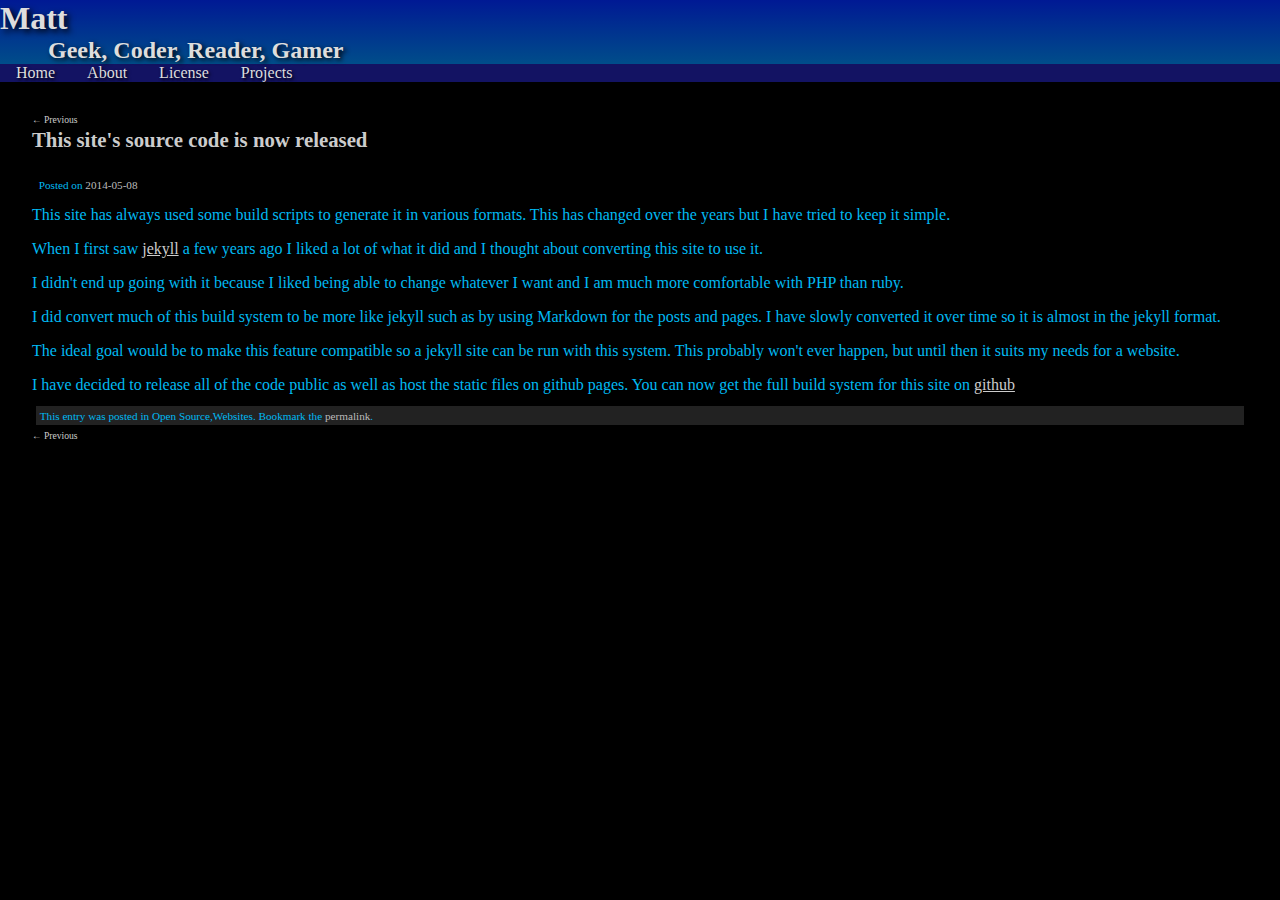
<file: index.html>
<!DOCTYPE html><html><head><meta
charset="UTF-8"><title>Source Code Released</title><meta
name="HandheldFriendly" content="True"><meta
name="MobileOptimized" content="320"><meta
name="viewport" content="width=device-width, initial-scale=1.0"><link
rel="stylesheet" type="text/css" href="/style_6acfc77.css"><meta
name="description" content="I have now open sourced the build system behind this website"></head><body>
<header
id="header">
<hgroup><h1 id="site-title"><a
href="/" title="Matt" rel="home">Matt</a></h1><h2 id="site-description">Geek, Coder, Reader, Gamer</h2>
</hgroup><nav
id="mainmenu" role="navigation"><h3 class="assistive-text">Main menu</h3><div
class="skip-link"><a
class="assistive-text" href="#content" title="Skip to primary content">Skip to primary content</a></div><ul
id="menu"><li><a
href="/" title="Home">Home</a></li><li><a
href="/about.html">About</a></li><li><a
href="/license.html">License</a></li><li><a
href="/projects.html">Projects</a></li></ul>
</nav>
</header><div
id="content" role="main">
<nav
class="pnnav"><h3 class="assistive-text">Post navigation</h3>
<span
class="nav-previous"><a
href="/blog/mount-sshfs-with-a-script.html" rel="prev"><span
class="meta-nav">&larr;</span> Previous</a></span>
</nav><article>
<header><h1><a
href="/blog/source-code-released.html" title="2014-05-08" rel="bookmark">This site's source code is now released</a></h1><div
class="entry-meta">
<span
class="sep">Posted on </span><a
href="/blog/source-code-released.html" title="2014-05-08"><time
datetime="2014-05-08 13:43:00" pubdate>2014-05-08</time></a></div>
</header><div
class="entry-content"><p>This site has always used some build scripts to generate it in various formats. This has changed over the years but I have tried to keep it simple.</p><p>When I first saw <a
href="http://jekyllrb.com/">jekyll</a> a few years ago I liked a lot of what it did and I thought about converting this site to use it.</p><p>I didn't end up going with it because I liked being able to change whatever I want and I am much more comfortable with PHP than ruby.</p><p>I did convert much of this build system to be more like jekyll such as by using Markdown for the posts and pages. I have slowly converted it over time so it is almost in the jekyll format.</p><p>The ideal goal would be to make this feature compatible so a jekyll site can be run with this system. This probably won't ever happen, but until then it suits my needs for a website.</p><p>I have decided to release all of the code public as well as host the static files on github pages. You can now get the full build system for this site on <a
href="https://github.com/matt-h/matth.co">github</a></p></div><footer
class="entry-meta">
This entry was posted in Open Source,Websites. Bookmark the <a
href="/blog/source-code-released.html" title="Permalink to This site's source code is now released" rel="bookmark">permalink</a>.
</footer>
</article><nav
class="pnnav"><h3 class="assistive-text">Post navigation</h3>
<span
class="nav-previous"><a
href="/blog/mount-sshfs-with-a-script.html" rel="prev"><span
class="meta-nav">&larr;</span> Previous</a></span>
</nav></div><footer
id="colophon" role="contentinfo"></footer></body></html>
</file>
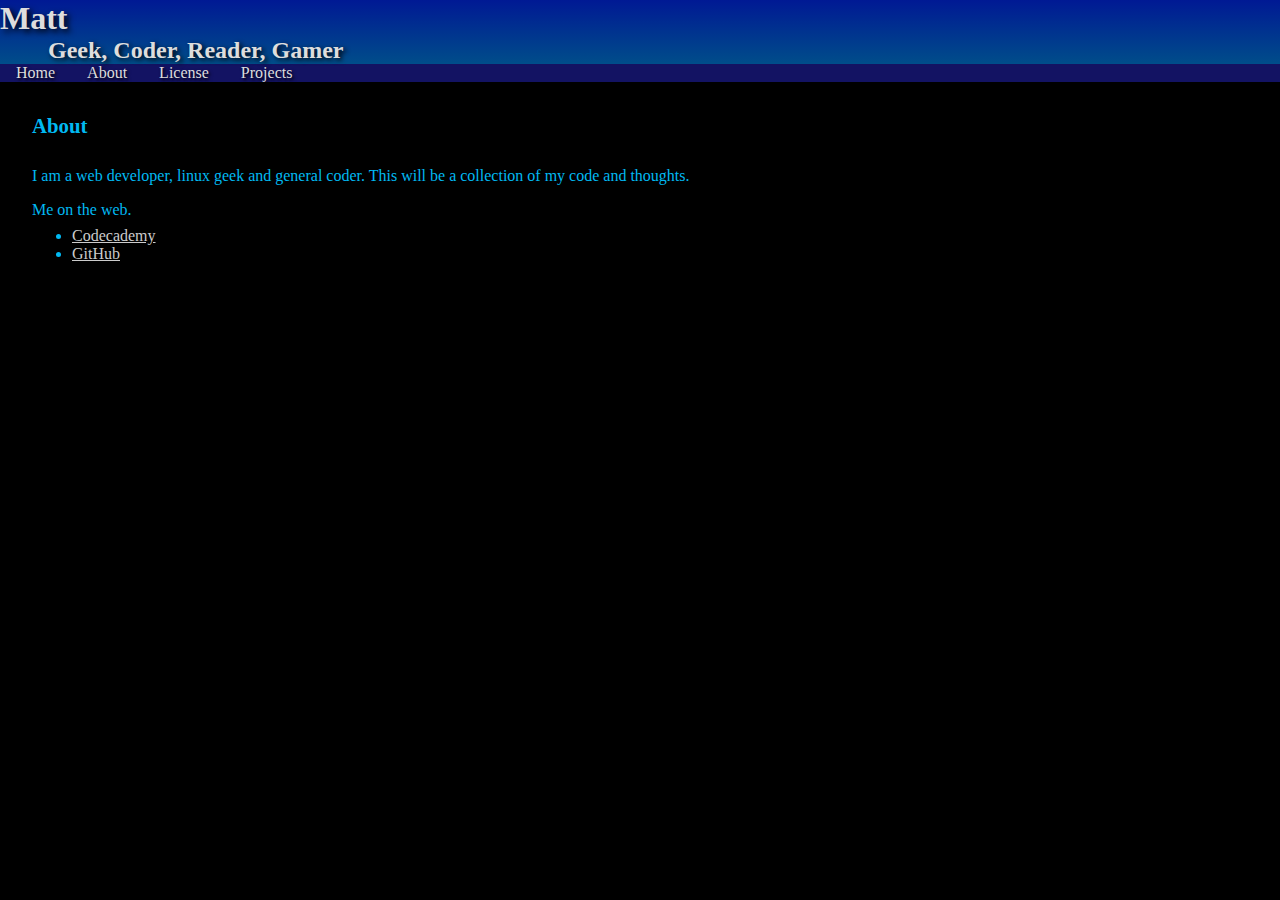
<file: about.html>
<!DOCTYPE html><html><head><meta
charset="UTF-8"><title>About</title><meta
name="HandheldFriendly" content="True"><meta
name="MobileOptimized" content="320"><meta
name="viewport" content="width=device-width, initial-scale=1.0"><link
rel="stylesheet" type="text/css" href="/style_6acfc77.css"><meta
name="description" content="I am a web developer, linux geek and general coder. This will be a collection of my code and thoughts."></head><body>
<header
id="header">
<hgroup><h1 id="site-title"><a
href="/" title="Matt" rel="home">Matt</a></h1><h2 id="site-description">Geek, Coder, Reader, Gamer</h2>
</hgroup><nav
id="mainmenu" role="navigation"><h3 class="assistive-text">Main menu</h3><div
class="skip-link"><a
class="assistive-text" href="#content" title="Skip to primary content">Skip to primary content</a></div><ul
id="menu"><li><a
href="/" title="Home">Home</a></li><li><a
href="/about.html">About</a></li><li><a
href="/license.html">License</a></li><li><a
href="/projects.html">Projects</a></li></ul>
</nav>
</header><div
id="content" role="main"><article>
<header><h1>About</h1>
</header><div
class="entry-content"><p>I am a web developer, linux geek and general coder. This will be a collection of my code and thoughts.</p><p>Me on the web.</p><ul><li><a
href="http://www.codecademy.com/matt-h" title="Codecademy">Codecademy</a></li><li><a
href="https://github.com/matt-h" title="GitHub">GitHub</a></li></ul></div>
</article></div><footer
id="colophon" role="contentinfo"></footer></body></html>
</file>
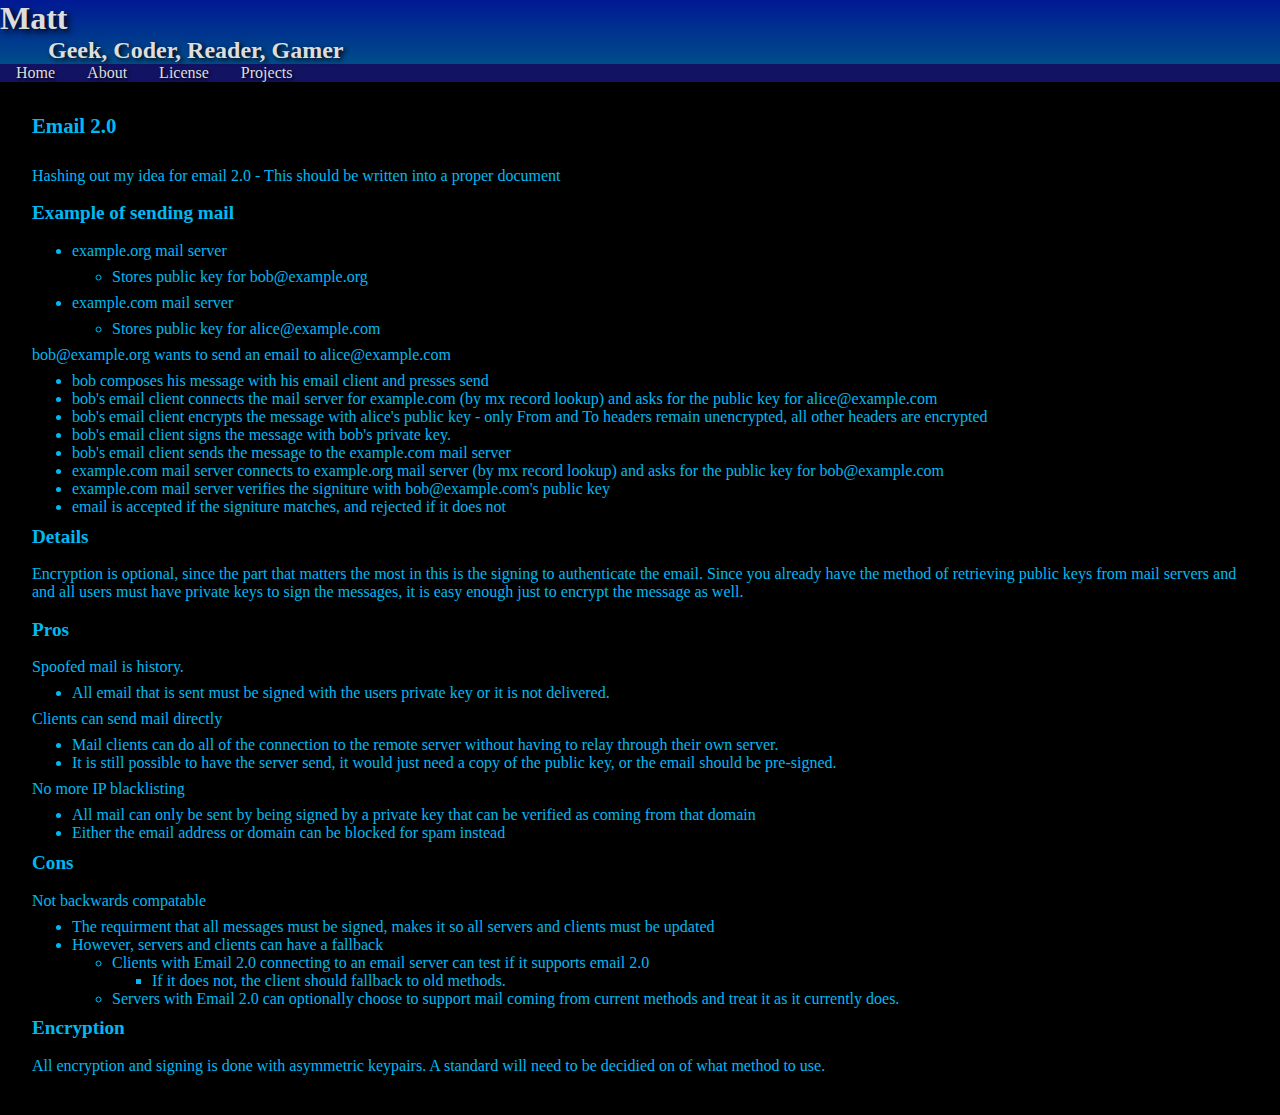
<file: email-2.0.html>
<!DOCTYPE html><html><head><meta
charset="UTF-8"><title>Email 2.0 - Improvements to the email spec to make more reliable and secure.</title><meta
name="HandheldFriendly" content="True"><meta
name="MobileOptimized" content="320"><meta
name="viewport" content="width=device-width, initial-scale=1.0"><link
rel="stylesheet" type="text/css" href="/style_6acfc77.css"><meta
name="description" content="Improvements to the email spec to make more reliable and secure."></head><body>
<header
id="header">
<hgroup><h1 id="site-title"><a
href="/" title="Matt" rel="home">Matt</a></h1><h2 id="site-description">Geek, Coder, Reader, Gamer</h2>
</hgroup><nav
id="mainmenu" role="navigation"><h3 class="assistive-text">Main menu</h3><div
class="skip-link"><a
class="assistive-text" href="#content" title="Skip to primary content">Skip to primary content</a></div><ul
id="menu"><li><a
href="/" title="Home">Home</a></li><li><a
href="/about.html">About</a></li><li><a
href="/license.html">License</a></li><li><a
href="/projects.html">Projects</a></li></ul>
</nav>
</header><div
id="content" role="main"><article>
<header><h1>Email 2.0</h1>
</header><div
class="entry-content"><p>Hashing out my idea for email 2.0 - This should be written into a proper document</p><h1>Example of sending mail</h1><ul><li><p>example.org mail server</p><ul><li>Stores public key for bob@example.org</li></ul></li><li><p>example.com mail server</p><ul><li>Stores public key for alice@example.com</li></ul></li></ul><p>bob@example.org wants to send an email to alice@example.com</p><ul><li>bob composes his message with his email client and presses send</li><li>bob's email client connects the mail server for example.com (by mx record lookup) and asks for the public key for alice@example.com</li><li>bob's email client encrypts the message with alice's public key - only From and To headers remain unencrypted, all other headers are encrypted</li><li>bob's email client signs the message with bob's private key.</li><li>bob's email client sends the message to the example.com mail server</li><li>example.com mail server connects to example.org mail server (by mx record lookup) and asks for the public key for bob@example.com</li><li>example.com mail server verifies the signiture with bob@example.com's public key</li><li>email is accepted if the signiture matches, and rejected if it does not</li></ul><h1>Details</h1><p>Encryption is optional, since the part that matters the most in this is the signing to authenticate the email. Since you already have the method of retrieving public keys from mail servers and and all users must have private keys to sign the messages, it is easy enough just to encrypt the message as well.</p><h1>Pros</h1><p>Spoofed mail is history.</p><ul><li>All email that is sent must be signed with the users private key or it is not delivered.</li></ul><p>Clients can send mail directly</p><ul><li>Mail clients can do all of the connection to the remote server without having to relay through their own server.</li><li>It is still possible to have the server send, it would just need a copy of the public key, or the email should be pre-signed.</li></ul><p>No more IP blacklisting</p><ul><li>All mail can only be sent by being signed by a private key that can be verified as coming from that domain</li><li>Either the email address or domain can be blocked for spam instead</li></ul><h1>Cons</h1><p>Not backwards compatable</p><ul><li>The requirment that all messages must be signed, makes it so all servers and clients must be updated</li><li>However, servers and clients can have a fallback<ul><li>Clients with Email 2.0 connecting to an email server can test if it supports email 2.0<ul><li>If it does not, the client should fallback to old methods.</li></ul></li><li>Servers with Email 2.0 can optionally choose to support mail coming from current methods and treat it as it currently does.</li></ul></li></ul><h1>Encryption</h1><p>All encryption and signing is done with asymmetric keypairs. A standard will need to be decidied on of what method to use.</p></div>
</article></div><footer
id="colophon" role="contentinfo"></footer></body></html>
</file>
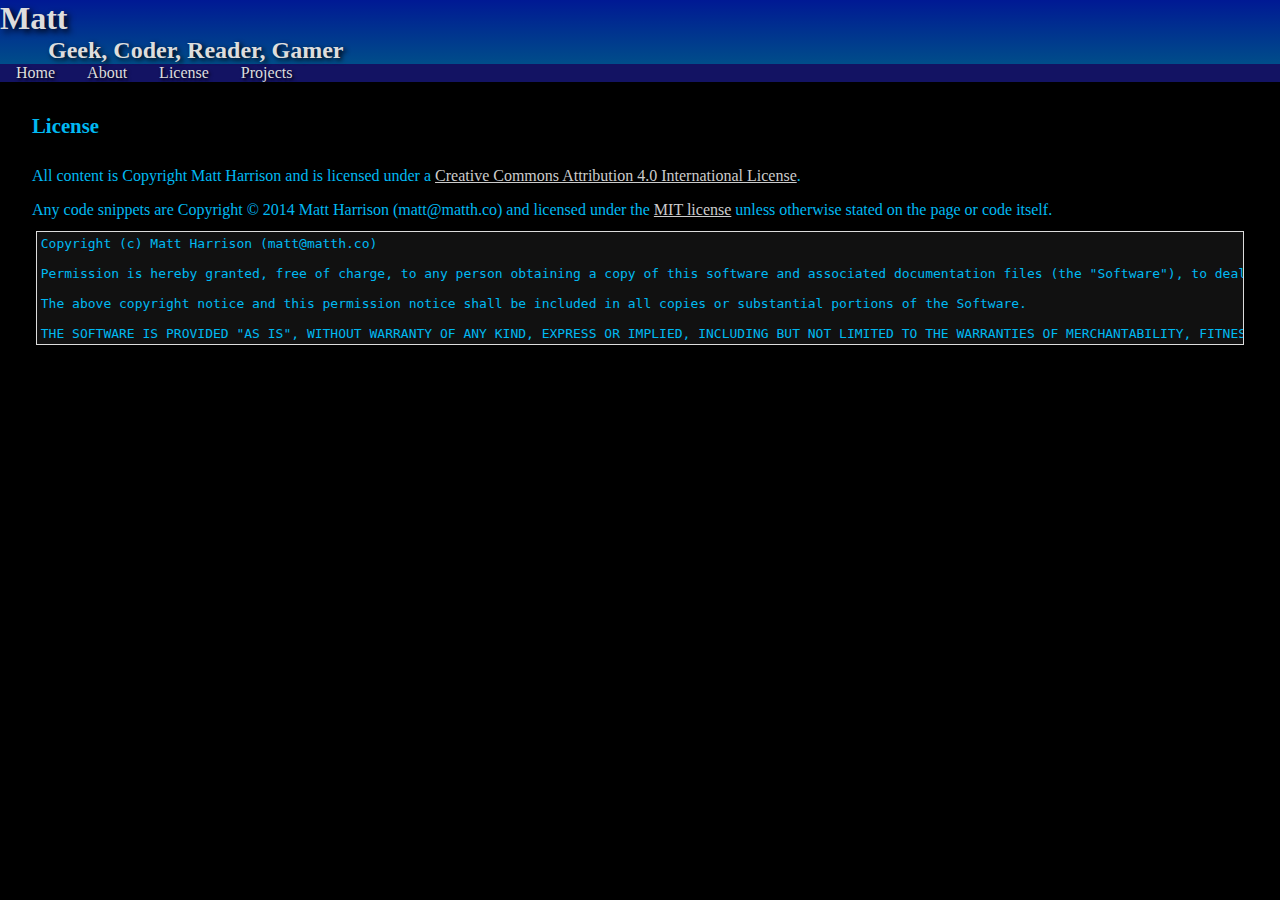
<file: license.html>
<!DOCTYPE html><html><head><meta
charset="UTF-8"><title>License</title><meta
name="HandheldFriendly" content="True"><meta
name="MobileOptimized" content="320"><meta
name="viewport" content="width=device-width, initial-scale=1.0"><link
rel="stylesheet" type="text/css" href="/style_6acfc77.css"><meta
name="description" content="All content is Copyright Matt Harrison."></head><body>
<header
id="header">
<hgroup><h1 id="site-title"><a
href="/" title="Matt" rel="home">Matt</a></h1><h2 id="site-description">Geek, Coder, Reader, Gamer</h2>
</hgroup><nav
id="mainmenu" role="navigation"><h3 class="assistive-text">Main menu</h3><div
class="skip-link"><a
class="assistive-text" href="#content" title="Skip to primary content">Skip to primary content</a></div><ul
id="menu"><li><a
href="/" title="Home">Home</a></li><li><a
href="/about.html">About</a></li><li><a
href="/license.html">License</a></li><li><a
href="/projects.html">Projects</a></li></ul>
</nav>
</header><div
id="content" role="main"><article>
<header><h1>License</h1>
</header><div
class="entry-content"><p>All content is Copyright Matt Harrison and is licensed under a <a
href="http://creativecommons.org/licenses/by/4.0/" title="Creative Commons Attribution 4.0 International License">Creative Commons Attribution 4.0 International License</a>.</p><p>Any code snippets are Copyright © 2014 Matt Harrison (matt@matth.co) and licensed under the <a
href="http://www.opensource.org/licenses/mit-license.php" title="MIT license">MIT license</a> unless otherwise stated on the page or code itself.</p><pre>Copyright (c) Matt Harrison (matt@matth.co)

Permission is hereby granted, free of charge, to any person obtaining a copy of this software and associated documentation files (the "Software"), to deal in the Software without restriction, including without limitation the rights to use, copy, modify, merge, publish, distribute, sublicense, and/or sell copies of the Software, and to permit persons to whom the Software is furnished to do so, subject to the following conditions:

The above copyright notice and this permission notice shall be included in all copies or substantial portions of the Software.

THE SOFTWARE IS PROVIDED "AS IS", WITHOUT WARRANTY OF ANY KIND, EXPRESS OR IMPLIED, INCLUDING BUT NOT LIMITED TO THE WARRANTIES OF MERCHANTABILITY, FITNESS FOR A PARTICULAR PURPOSE AND NONINFRINGEMENT. IN NO EVENT SHALL THE AUTHORS OR COPYRIGHT HOLDERS BE LIABLE FOR ANY CLAIM, DAMAGES OR OTHER LIABILITY, WHETHER IN AN ACTION OF CONTRACT, TORT OR OTHERWISE, ARISING FROM, OUT OF OR IN CONNECTION WITH THE SOFTWARE OR THE USE OR OTHER DEALINGS IN THE SOFTWARE.</pre></div>
</article></div><footer
id="colophon" role="contentinfo"></footer></body></html>
</file>
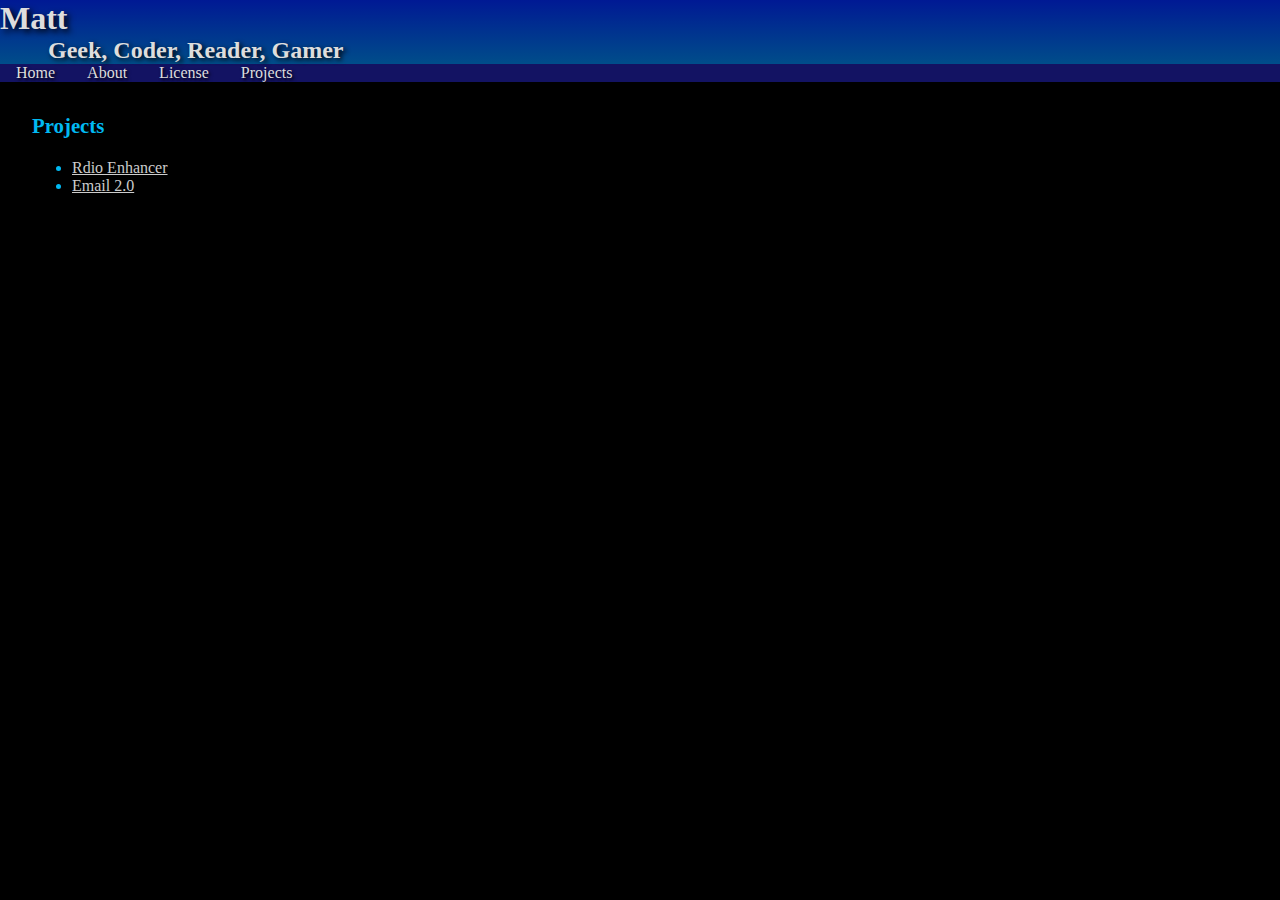
<file: projects.html>
<!DOCTYPE html><html><head><meta
charset="UTF-8"><title>Projects</title><meta
name="HandheldFriendly" content="True"><meta
name="MobileOptimized" content="320"><meta
name="viewport" content="width=device-width, initial-scale=1.0"><link
rel="stylesheet" type="text/css" href="/style_6acfc77.css"><meta
name="description" content="Projects created by me"></head><body>
<header
id="header">
<hgroup><h1 id="site-title"><a
href="/" title="Matt" rel="home">Matt</a></h1><h2 id="site-description">Geek, Coder, Reader, Gamer</h2>
</hgroup><nav
id="mainmenu" role="navigation"><h3 class="assistive-text">Main menu</h3><div
class="skip-link"><a
class="assistive-text" href="#content" title="Skip to primary content">Skip to primary content</a></div><ul
id="menu"><li><a
href="/" title="Home">Home</a></li><li><a
href="/about.html">About</a></li><li><a
href="/license.html">License</a></li><li><a
href="/projects.html">Projects</a></li></ul>
</nav>
</header><div
id="content" role="main"><article>
<header><h1>Projects</h1>
</header><div
class="entry-content"><ul><li><a
href="/rdio-enhancer.html" title="Rdio Enhancer">Rdio Enhancer</a></li><li><a
href="/email-2.0.html" title="Email 2.0">Email 2.0</a></li></ul></div>
</article></div><footer
id="colophon" role="contentinfo"></footer></body></html>
</file>
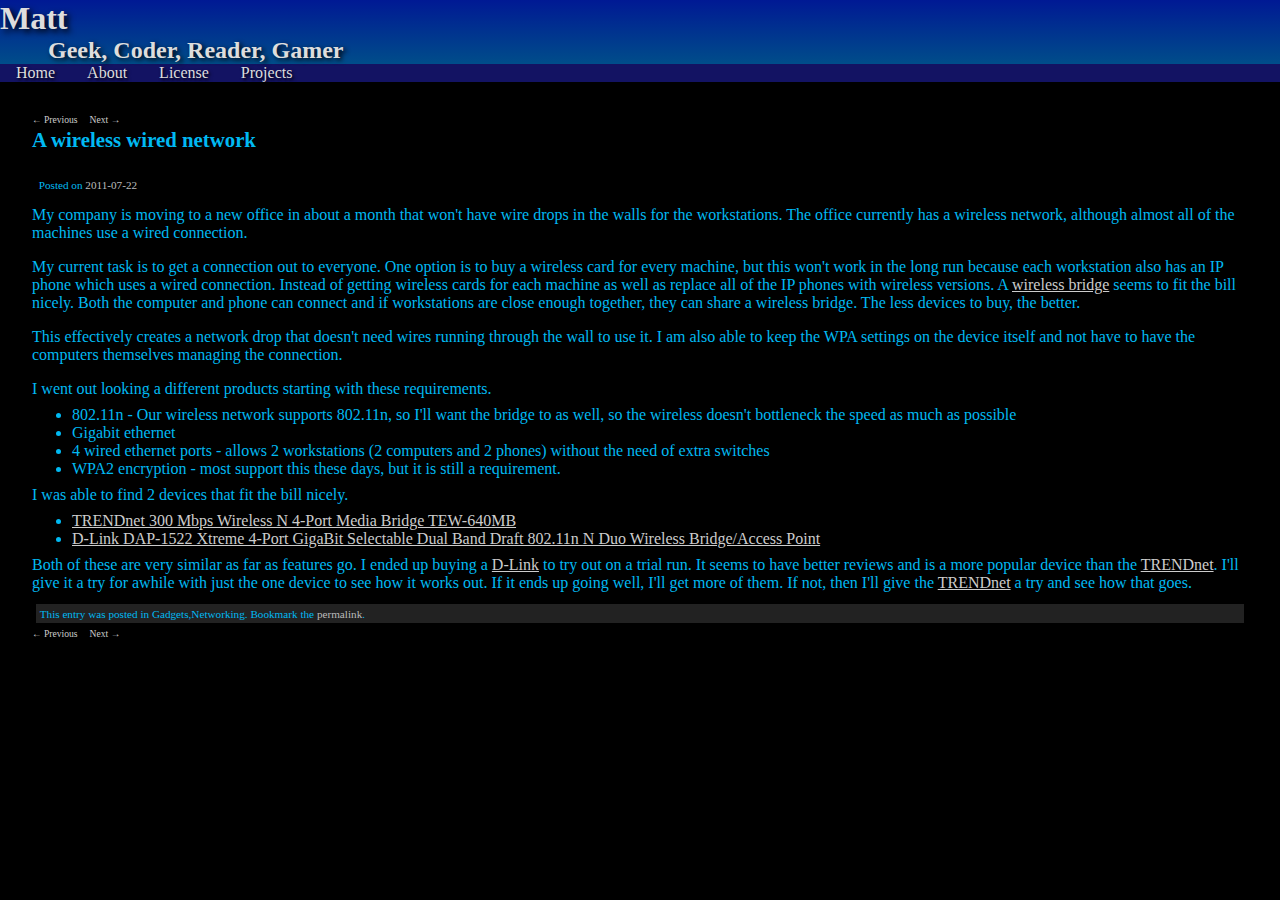
<file: blog/a-wireless-wired-network.html>
<!DOCTYPE html><html><head><meta
charset="UTF-8"><title>A wireless wired network</title><meta
name="HandheldFriendly" content="True"><meta
name="MobileOptimized" content="320"><meta
name="viewport" content="width=device-width, initial-scale=1.0"><link
rel="stylesheet" type="text/css" href="/style_6acfc77.css"><meta
name="description" content="My company is moving to a new office in about a month that won't have wire drops in the walls for the workstations."></head><body>
<header
id="header">
<hgroup><h1 id="site-title"><a
href="/" title="Matt" rel="home">Matt</a></h1><h2 id="site-description">Geek, Coder, Reader, Gamer</h2>
</hgroup><nav
id="mainmenu" role="navigation"><h3 class="assistive-text">Main menu</h3><div
class="skip-link"><a
class="assistive-text" href="#content" title="Skip to primary content">Skip to primary content</a></div><ul
id="menu"><li><a
href="/" title="Home">Home</a></li><li><a
href="/about.html">About</a></li><li><a
href="/license.html">License</a></li><li><a
href="/projects.html">Projects</a></li></ul>
</nav>
</header><div
id="content" role="main">
<nav
class="pnnav"><h3 class="assistive-text">Post navigation</h3>
<span
class="nav-previous"><a
href="/blog/americans-are-afraid-of-numbers.html" rel="prev"><span
class="meta-nav">&larr;</span> Previous</a></span>
<span
class="nav-next"><a
href="/blog/the-name-of-the-wind.html" rel="next">Next <span
class="meta-nav">&rarr;</span></a></span>
</nav><article>
<header><h1>A wireless wired network</h1><div
class="entry-meta">
<span
class="sep">Posted on </span><a
href="/blog/a-wireless-wired-network.html" title="2011-07-22" rel="bookmark"><time
datetime="2011-07-22 12:48:00">2011-07-22</time></a></div>
</header><div
class="entry-content"><p>My company is moving to a new office in about a month that won't have wire drops in the walls for the workstations. The office currently has a wireless network, although almost all of the machines use a wired connection.</p><p>My current task is to get a connection out to everyone. One option is to buy a wireless card for every machine, but this won't work in the long run because each workstation also has an IP phone which uses a wired connection. Instead of getting wireless cards for each machine as well as replace all of the IP phones with wireless versions. A <a
title="Wireless bridge on Wikipedia" href="http://en.wikipedia.org/wiki/Wireless_bridge" target="_blank">wireless bridge</a> seems to fit the bill nicely. Both the computer and phone can connect and if workstations are close enough together, they can share a wireless bridge. The less devices to buy, the better.</p><p>This effectively creates a network drop that doesn't need wires running through the wall to use it. I am also able to keep the WPA settings on the device itself and not have to have the computers themselves managing the connection.</p><p>I went out looking a different products starting with these requirements.</p><ul><li>802.11n - Our wireless network supports 802.11n, so I'll want the bridge to as well, so the wireless doesn't bottleneck the speed as much as possible</li><li>Gigabit ethernet</li><li>4 wired ethernet ports - allows 2 workstations (2 computers and 2 phones) without the need of extra switches</li></li><li>WPA2 encryption - most support this these days, but it is still a requirement.</li></li></ul><p>I was able to find 2 devices that fit the bill nicely.</p><ul><li><a
href="http://www.amazon.com/TRENDnet-Wireless-4-Port-Bridge-TEW-640MB/dp/B004FMI3DA?SubscriptionId=06ECB9YB6KKGMF4SMXG2&tag=dblock-20" target="_blank" rel="nofollow" title="TRENDnet 300 Mbps Wireless N 4-Port Media Bridge TEW-640MB">TRENDnet 300 Mbps Wireless N 4-Port Media Bridge TEW-640MB</a></li><li><a
href="http://www.amazon.com/D-Link-DAP-1522-Extreme-Dual-Band-Wireless-N/dp/B001769K3O?SubscriptionId=06ECB9YB6KKGMF4SMXG2&tag=dblock-20" target="_blank" rel="nofollow" title="D-Link DAP-1522 Xtreme 4-Port GigaBit Selectable Dual Band Draft 802.11n N Duo Wireless Bridge/Access Point">D-Link DAP-1522 Xtreme 4-Port GigaBit Selectable Dual Band Draft 802.11n N Duo Wireless Bridge/Access Point</a></li></ul><p>Both of these are very similar as far as features go. I ended up buying a <a
href="http://www.amazon.com/D-Link-DAP-1522-Extreme-Dual-Band-Wireless-N/dp/B001769K3O?SubscriptionId=06ECB9YB6KKGMF4SMXG2&tag=dblock-20" target="_blank" rel="nofollow" title="D-Link DAP-1522 Xtreme 4-Port GigaBit Selectable Dual Band Draft 802.11n N Duo Wireless Bridge/Access Point">D-Link</a> to try out on a trial run. It seems to have better reviews and is a more popular device than the <a
href="http://www.amazon.com/TRENDnet-Wireless-4-Port-Bridge-TEW-640MB/dp/B004FMI3DA?SubscriptionId=06ECB9YB6KKGMF4SMXG2&tag=dblock-20" target="_blank" rel="nofollow" title="TRENDnet 300 Mbps Wireless N 4-Port Media Bridge TEW-640MB">TRENDnet</a>. I'll give it a try for awhile with just the one device to see how it works out. If it ends up going well, I'll get more of them. If not, then I'll give the <a
href="http://www.amazon.com/TRENDnet-Wireless-4-Port-Bridge-TEW-640MB/dp/B004FMI3DA?SubscriptionId=06ECB9YB6KKGMF4SMXG2&tag=dblock-20" target="_blank" rel="nofollow" title="TRENDnet 300 Mbps Wireless N 4-Port Media Bridge TEW-640MB">TRENDnet</a> a try and see how that goes.</p></div><footer
class="entry-meta">
This entry was posted in Gadgets,Networking. Bookmark the <a
href="/blog/a-wireless-wired-network.html" title="Permalink to A wireless wired network" rel="bookmark">permalink</a>.
</footer>
</article><nav
class="pnnav"><h3 class="assistive-text">Post navigation</h3>
<span
class="nav-previous"><a
href="/blog/americans-are-afraid-of-numbers.html" rel="prev"><span
class="meta-nav">&larr;</span> Previous</a></span>
<span
class="nav-next"><a
href="/blog/the-name-of-the-wind.html" rel="next">Next <span
class="meta-nav">&rarr;</span></a></span>
</nav></div><footer
id="colophon" role="contentinfo"></footer></body></html>
</file>
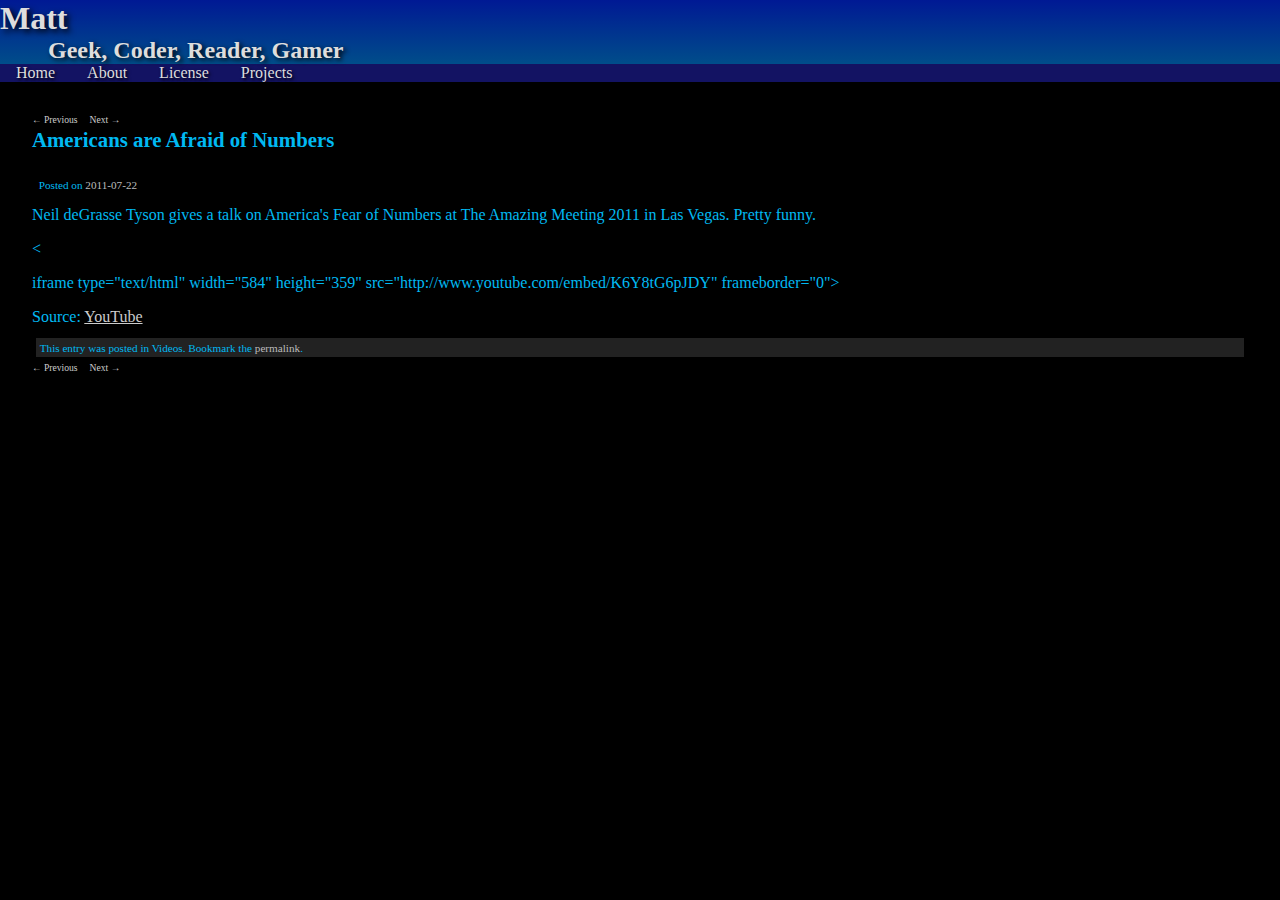
<file: blog/americans-are-afraid-of-numbers.html>
<!DOCTYPE html><html><head><meta
charset="UTF-8"><title>Americans are Afraid of Numbers</title><meta
name="HandheldFriendly" content="True"><meta
name="MobileOptimized" content="320"><meta
name="viewport" content="width=device-width, initial-scale=1.0"><link
rel="stylesheet" type="text/css" href="/style_6acfc77.css"><meta
name="description" content="Neil deGrasse Tyson gives a talk on America's Fear of Numbers at The Amazing Meeting 2011 in Las Vegas. Pretty funny."></head><body>
<header
id="header">
<hgroup><h1 id="site-title"><a
href="/" title="Matt" rel="home">Matt</a></h1><h2 id="site-description">Geek, Coder, Reader, Gamer</h2>
</hgroup><nav
id="mainmenu" role="navigation"><h3 class="assistive-text">Main menu</h3><div
class="skip-link"><a
class="assistive-text" href="#content" title="Skip to primary content">Skip to primary content</a></div><ul
id="menu"><li><a
href="/" title="Home">Home</a></li><li><a
href="/about.html">About</a></li><li><a
href="/license.html">License</a></li><li><a
href="/projects.html">Projects</a></li></ul>
</nav>
</header><div
id="content" role="main">
<nav
class="pnnav"><h3 class="assistive-text">Post navigation</h3>
<span
class="nav-previous"><a
href="/blog/visudo-sudoers.html" rel="prev"><span
class="meta-nav">&larr;</span> Previous</a></span>
<span
class="nav-next"><a
href="/blog/a-wireless-wired-network.html" rel="next">Next <span
class="meta-nav">&rarr;</span></a></span>
</nav><article>
<header><h1>Americans are Afraid of Numbers</h1><div
class="entry-meta">
<span
class="sep">Posted on </span><a
href="/blog/americans-are-afraid-of-numbers.html" title="2011-07-22" rel="bookmark"><time
datetime="2011-07-22 12:48:00">2011-07-22</time></a></div>
</header><div
class="entry-content"><p>Neil deGrasse Tyson gives a talk on America's Fear of Numbers at The Amazing Meeting 2011 in Las Vegas. Pretty funny.</p><p>&lt;</p><p>iframe type="text/html" width="584" height="359" src="http://www.youtube.com/embed/K6Y8tG6pJDY" frameborder="0"></p><p>Source: <a
title="America's Fear of Numbers" href="http://www.youtube.com/watch?v=K6Y8tG6pJDY" target="_blank">YouTube</a></p></div><footer
class="entry-meta">
This entry was posted in Videos. Bookmark the <a
href="/blog/americans-are-afraid-of-numbers.html" title="Permalink to Americans are Afraid of Numbers" rel="bookmark">permalink</a>.
</footer>
</article><nav
class="pnnav"><h3 class="assistive-text">Post navigation</h3>
<span
class="nav-previous"><a
href="/blog/visudo-sudoers.html" rel="prev"><span
class="meta-nav">&larr;</span> Previous</a></span>
<span
class="nav-next"><a
href="/blog/a-wireless-wired-network.html" rel="next">Next <span
class="meta-nav">&rarr;</span></a></span>
</nav></div><footer
id="colophon" role="contentinfo"></footer></body></html>
</file>
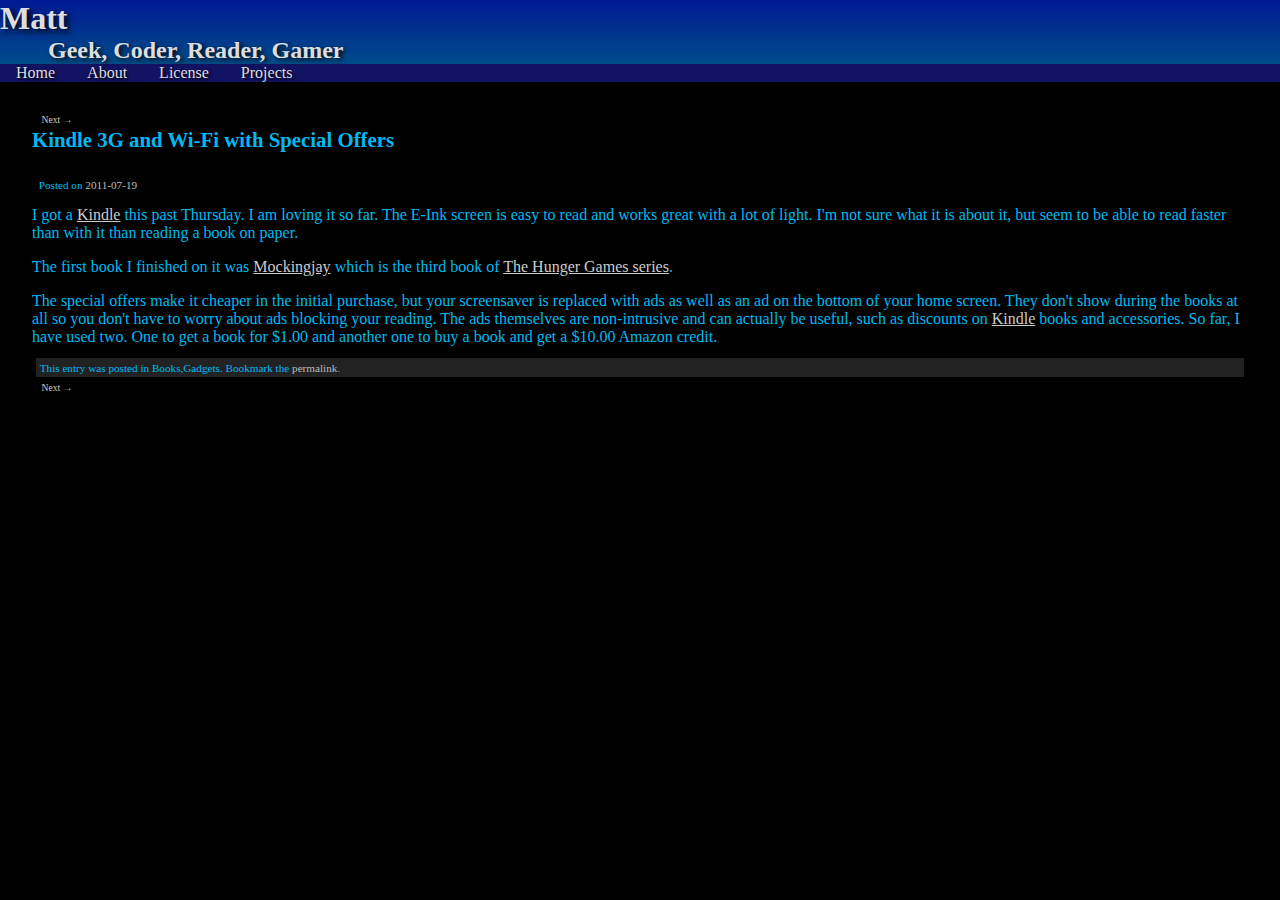
<file: blog/kindle-3g-and-wi-fi-special-offers.html>
<!DOCTYPE html><html><head><meta
charset="UTF-8"><title>Kindle 3G and Wi-Fi with Special Offers</title><meta
name="HandheldFriendly" content="True"><meta
name="MobileOptimized" content="320"><meta
name="viewport" content="width=device-width, initial-scale=1.0"><link
rel="stylesheet" type="text/css" href="/style_6acfc77.css"><meta
name="description" content="I got a Kindle this past Thursday. I am loving it so far. The E-Ink screen is easy to read and works great with a lot of light."></head><body>
<header
id="header">
<hgroup><h1 id="site-title"><a
href="/" title="Matt" rel="home">Matt</a></h1><h2 id="site-description">Geek, Coder, Reader, Gamer</h2>
</hgroup><nav
id="mainmenu" role="navigation"><h3 class="assistive-text">Main menu</h3><div
class="skip-link"><a
class="assistive-text" href="#content" title="Skip to primary content">Skip to primary content</a></div><ul
id="menu"><li><a
href="/" title="Home">Home</a></li><li><a
href="/about.html">About</a></li><li><a
href="/license.html">License</a></li><li><a
href="/projects.html">Projects</a></li></ul>
</nav>
</header><div
id="content" role="main">
<nav
class="pnnav"><h3 class="assistive-text">Post navigation</h3>
<span
class="nav-next"><a
href="/blog/visudo-sudoers.html" rel="next">Next <span
class="meta-nav">&rarr;</span></a></span>
</nav><article>
<header><h1>Kindle 3G and Wi-Fi with Special Offers</h1><div
class="entry-meta">
<span
class="sep">Posted on </span><a
href="/blog/kindle-3g-and-wi-fi-special-offers.html" title="2011-07-19" rel="bookmark"><time
datetime="2011-07-19 20:30:10">2011-07-19</time></a></div>
</header><div
class="entry-content"><p>I got a <a
href="http://www.amazon.com/Kindle-Keyboard-Free-Wi-Fi-Display/dp/B004HZYA6E?SubscriptionId=06ECB9YB6KKGMF4SMXG2&tag=dblock-20" target="_blank" rel="nofollow" title="Kindle Keyboard">Kindle</a> this past Thursday. I am loving it so far. The E-Ink screen is easy to read and works great with a lot of light. I'm not sure what it is about it, but seem to be able to read faster than with it than reading a book on paper.</p><p>The first book I finished on it was <a
href="http://www.amazon.com/Mockingjay-The-Hunger-Games-Book/dp/0439023513?SubscriptionId=06ECB9YB6KKGMF4SMXG2&tag=dblock-20" target="_blank" rel="nofollow" title="Mockingjay The Hunger Games Book 3">Mockingjay</a> which is the third book of <a
href="http://www.amazon.com/The-Hunger-Games-Suzanne-Collins/dp/0439023521?SubscriptionId=06ECB9YB6KKGMF4SMXG2&tag=dblock-20" target="_blank" rel="nofollow" title="The Hunger Games">The Hunger Games series</a>.</p><p>The special offers make it cheaper in the initial purchase, but your screensaver is replaced with ads as well as an ad on the bottom of your home screen. They don't show during the books at all so you don't have to worry about ads blocking your reading. The ads themselves are non-intrusive and can actually be useful, such as discounts on <a
href="http://www.amazon.com/Kindle-Keyboard-Free-Wi-Fi-Display/dp/B004HZYA6E?SubscriptionId=06ECB9YB6KKGMF4SMXG2&tag=dblock-20" target="_blank" rel="nofollow" title="Kindle Keyboard">Kindle</a> books and accessories. So far, I have used two. One to get a book for $1.00 and another one to buy a book and get a $10.00 Amazon credit.</p></div><footer
class="entry-meta">
This entry was posted in Books,Gadgets. Bookmark the <a
href="/blog/kindle-3g-and-wi-fi-special-offers.html" title="Permalink to Kindle 3G and Wi-Fi with Special Offers" rel="bookmark">permalink</a>.
</footer>
</article><nav
class="pnnav"><h3 class="assistive-text">Post navigation</h3>
<span
class="nav-next"><a
href="/blog/visudo-sudoers.html" rel="next">Next <span
class="meta-nav">&rarr;</span></a></span>
</nav></div><footer
id="colophon" role="contentinfo"></footer></body></html>
</file>
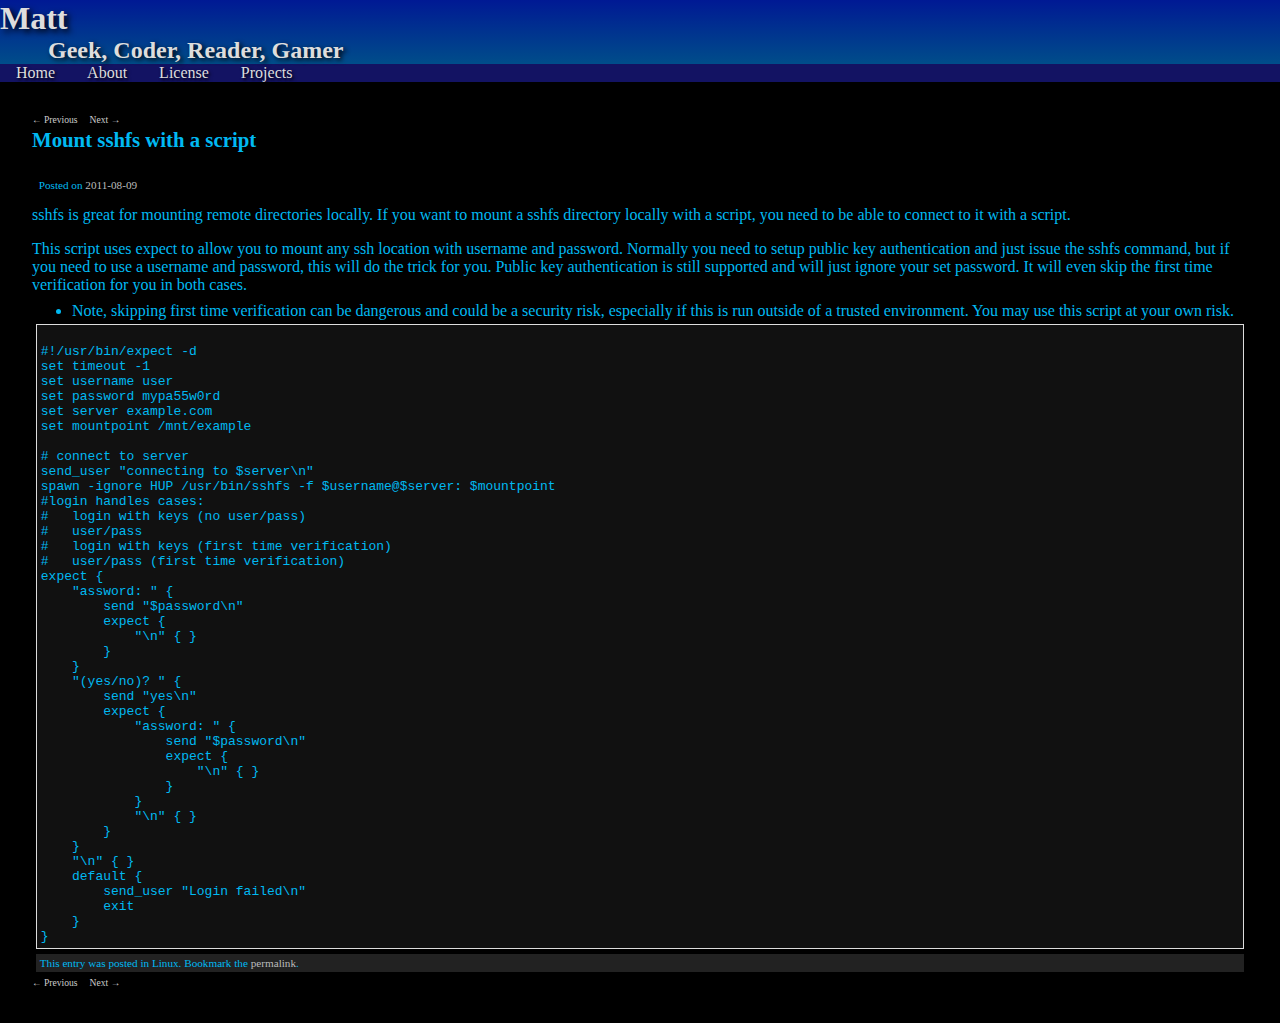
<file: blog/mount-sshfs-with-a-script.html>
<!DOCTYPE html><html><head><meta
charset="UTF-8"><title>Mount sshfs with a script</title><meta
name="HandheldFriendly" content="True"><meta
name="MobileOptimized" content="320"><meta
name="viewport" content="width=device-width, initial-scale=1.0"><link
rel="stylesheet" type="text/css" href="/style_6acfc77.css"><meta
name="description" content="sshfs is great for mounting remote directories locally. If you want to mount a sshfs directory locally with a script, you need to be able to connect to it with a script."></head><body>
<header
id="header">
<hgroup><h1 id="site-title"><a
href="/" title="Matt" rel="home">Matt</a></h1><h2 id="site-description">Geek, Coder, Reader, Gamer</h2>
</hgroup><nav
id="mainmenu" role="navigation"><h3 class="assistive-text">Main menu</h3><div
class="skip-link"><a
class="assistive-text" href="#content" title="Skip to primary content">Skip to primary content</a></div><ul
id="menu"><li><a
href="/" title="Home">Home</a></li><li><a
href="/about.html">About</a></li><li><a
href="/license.html">License</a></li><li><a
href="/projects.html">Projects</a></li></ul>
</nav>
</header><div
id="content" role="main">
<nav
class="pnnav"><h3 class="assistive-text">Post navigation</h3>
<span
class="nav-previous"><a
href="/blog/water-for-elephants.html" rel="prev"><span
class="meta-nav">&larr;</span> Previous</a></span>
<span
class="nav-next"><a
href="/blog/source-code-released.html" rel="next">Next <span
class="meta-nav">&rarr;</span></a></span>
</nav><article>
<header><h1>Mount sshfs with a script</h1><div
class="entry-meta">
<span
class="sep">Posted on </span><a
href="/blog/mount-sshfs-with-a-script.html" title="2011-08-09" rel="bookmark"><time
datetime="2011-08-09 16:24:02">2011-08-09</time></a></div>
</header><div
class="entry-content"><p>sshfs is great for mounting remote directories locally. If you want to mount a sshfs directory locally with a script, you need to be able to connect to it with a script.</p><p>This script uses expect to allow you to mount any ssh location with username and password. Normally you need to setup public key authentication and just issue the sshfs command, but if you need to use a username and password, this will do the trick for you. Public key authentication is still supported and will just ignore your set password. It will even skip the first time verification for you in both cases.</p><ul><li>Note, skipping first time verification can be dangerous and could be a security risk, especially if this is run outside of a trusted environment. You may use this script at your own risk.</li></ul><pre><code language="bash">
#!/usr/bin/expect -d
set timeout -1
set username user
set password mypa55w0rd
set server example.com
set mountpoint /mnt/example

# connect to server
send_user "connecting to $server\n"
spawn -ignore HUP /usr/bin/sshfs -f $username@$server: $mountpoint
#login handles cases:
#   login with keys (no user/pass)
#   user/pass
#   login with keys (first time verification)
#   user/pass (first time verification)
expect {
    "assword: " {
        send "$password\n"
        expect {
            "\n" { }
        }
    }
    "(yes/no)? " {
        send "yes\n"
        expect {
            "assword: " {
                send "$password\n"
                expect {
                    "\n" { }
                }
            }
            "\n" { }
        }
    }
    "\n" { }
    default {
        send_user "Login failed\n"
        exit
    }
}
</code></pre></div><footer
class="entry-meta">
This entry was posted in Linux. Bookmark the <a
href="/blog/mount-sshfs-with-a-script.html" title="Permalink to Mount sshfs with a script" rel="bookmark">permalink</a>.
</footer>
</article><nav
class="pnnav"><h3 class="assistive-text">Post navigation</h3>
<span
class="nav-previous"><a
href="/blog/water-for-elephants.html" rel="prev"><span
class="meta-nav">&larr;</span> Previous</a></span>
<span
class="nav-next"><a
href="/blog/source-code-released.html" rel="next">Next <span
class="meta-nav">&rarr;</span></a></span>
</nav></div><footer
id="colophon" role="contentinfo"></footer></body></html>
</file>
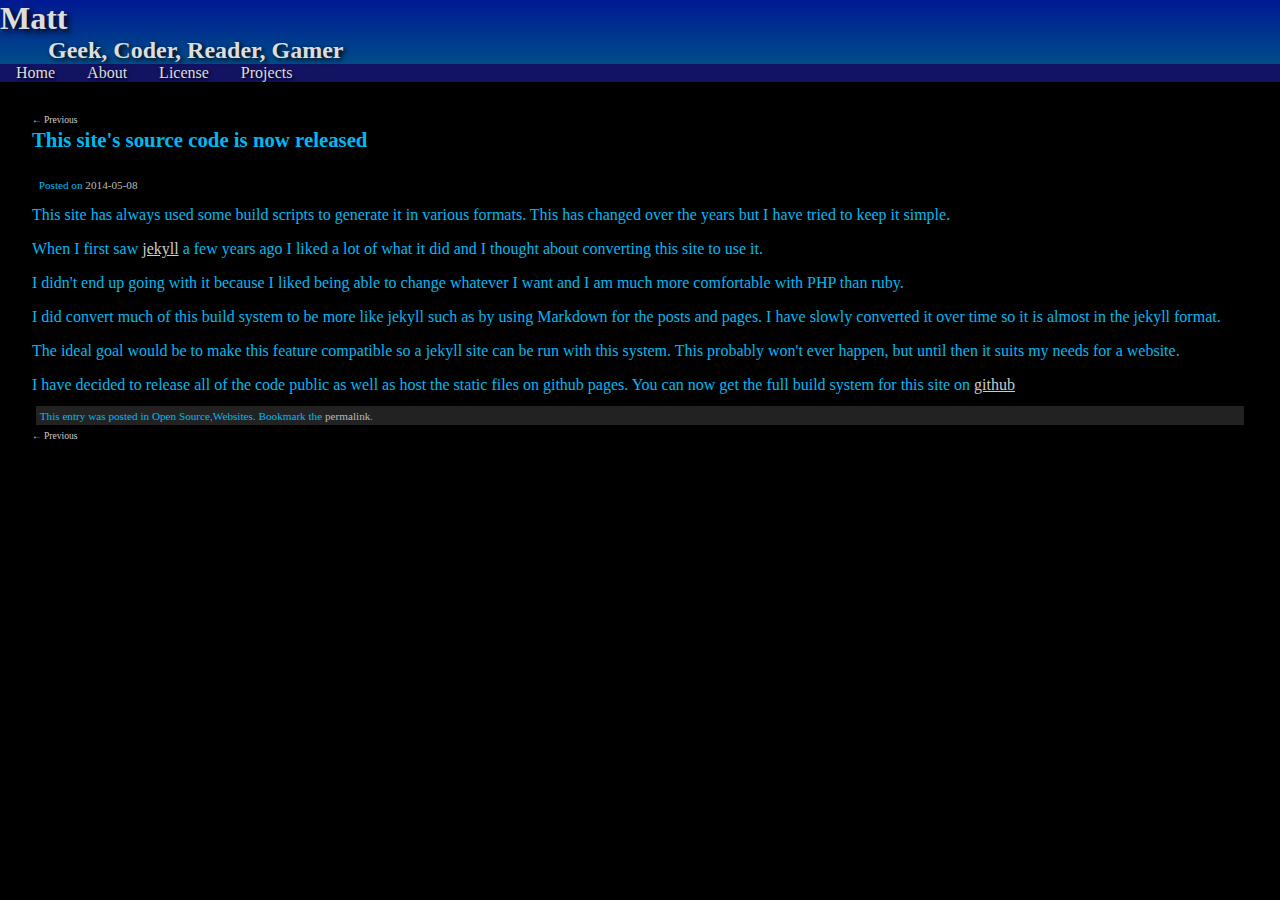
<file: blog/source-code-released.html>
<!DOCTYPE html><html><head><meta
charset="UTF-8"><title>Source Code Released</title><meta
name="HandheldFriendly" content="True"><meta
name="MobileOptimized" content="320"><meta
name="viewport" content="width=device-width, initial-scale=1.0"><link
rel="stylesheet" type="text/css" href="/style_6acfc77.css"><meta
name="description" content="I have now open sourced the build system behind this website"></head><body>
<header
id="header">
<hgroup><h1 id="site-title"><a
href="/" title="Matt" rel="home">Matt</a></h1><h2 id="site-description">Geek, Coder, Reader, Gamer</h2>
</hgroup><nav
id="mainmenu" role="navigation"><h3 class="assistive-text">Main menu</h3><div
class="skip-link"><a
class="assistive-text" href="#content" title="Skip to primary content">Skip to primary content</a></div><ul
id="menu"><li><a
href="/" title="Home">Home</a></li><li><a
href="/about.html">About</a></li><li><a
href="/license.html">License</a></li><li><a
href="/projects.html">Projects</a></li></ul>
</nav>
</header><div
id="content" role="main">
<nav
class="pnnav"><h3 class="assistive-text">Post navigation</h3>
<span
class="nav-previous"><a
href="/blog/mount-sshfs-with-a-script.html" rel="prev"><span
class="meta-nav">&larr;</span> Previous</a></span>
</nav><article>
<header><h1>This site's source code is now released</h1><div
class="entry-meta">
<span
class="sep">Posted on </span><a
href="/blog/source-code-released.html" title="2014-05-08" rel="bookmark"><time
datetime="2014-05-08 13:43:00">2014-05-08</time></a></div>
</header><div
class="entry-content"><p>This site has always used some build scripts to generate it in various formats. This has changed over the years but I have tried to keep it simple.</p><p>When I first saw <a
href="http://jekyllrb.com/">jekyll</a> a few years ago I liked a lot of what it did and I thought about converting this site to use it.</p><p>I didn't end up going with it because I liked being able to change whatever I want and I am much more comfortable with PHP than ruby.</p><p>I did convert much of this build system to be more like jekyll such as by using Markdown for the posts and pages. I have slowly converted it over time so it is almost in the jekyll format.</p><p>The ideal goal would be to make this feature compatible so a jekyll site can be run with this system. This probably won't ever happen, but until then it suits my needs for a website.</p><p>I have decided to release all of the code public as well as host the static files on github pages. You can now get the full build system for this site on <a
href="https://github.com/matt-h/matth.co">github</a></p></div><footer
class="entry-meta">
This entry was posted in Open Source,Websites. Bookmark the <a
href="/blog/source-code-released.html" title="Permalink to This site's source code is now released" rel="bookmark">permalink</a>.
</footer>
</article><nav
class="pnnav"><h3 class="assistive-text">Post navigation</h3>
<span
class="nav-previous"><a
href="/blog/mount-sshfs-with-a-script.html" rel="prev"><span
class="meta-nav">&larr;</span> Previous</a></span>
</nav></div><footer
id="colophon" role="contentinfo"></footer></body></html>
</file>
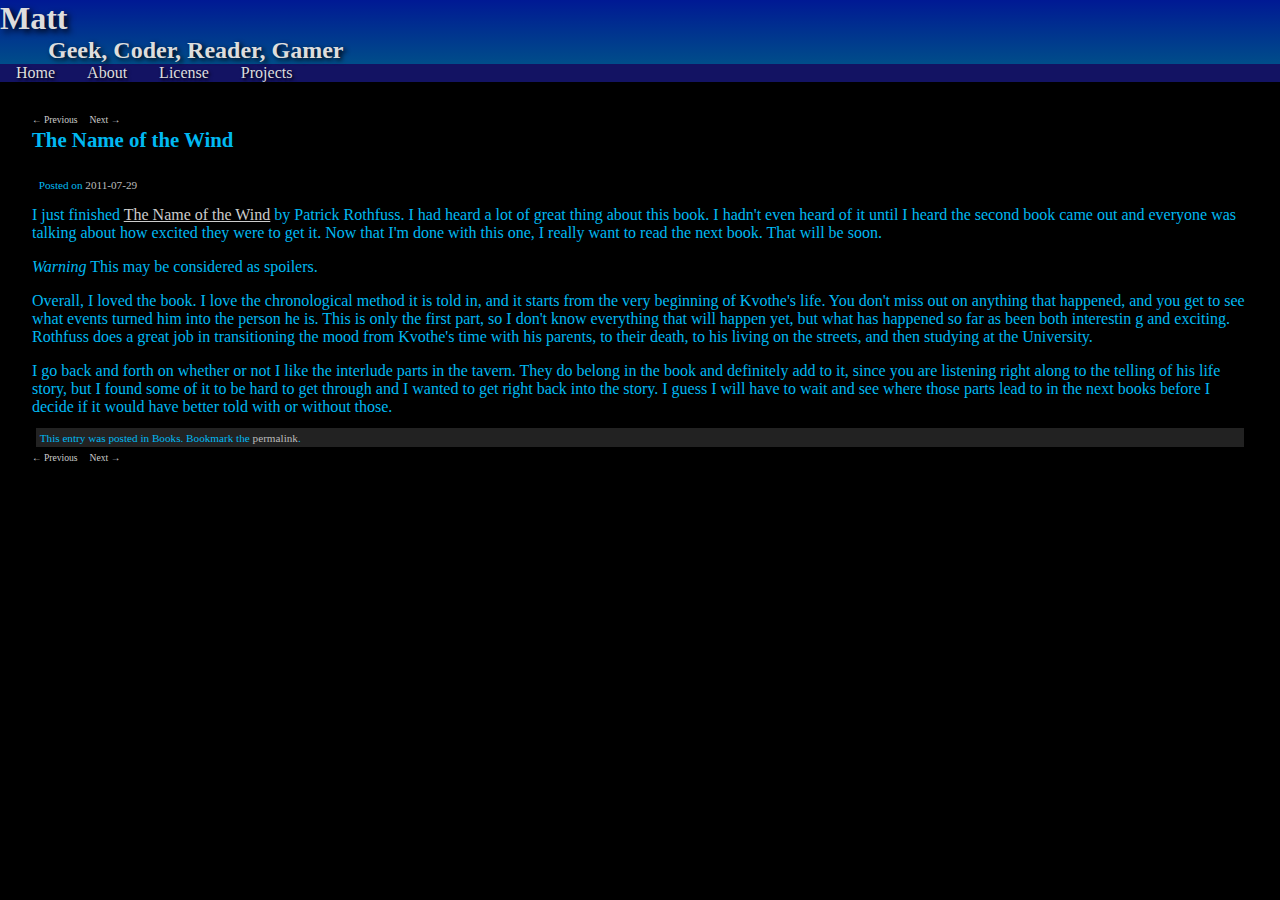
<file: blog/the-name-of-the-wind.html>
<!DOCTYPE html><html><head><meta
charset="UTF-8"><title>The Name of the Wind by Patrick Rothfuss</title><meta
name="HandheldFriendly" content="True"><meta
name="MobileOptimized" content="320"><meta
name="viewport" content="width=device-width, initial-scale=1.0"><link
rel="stylesheet" type="text/css" href="/style_6acfc77.css"><meta
name="description" content="I just finished The Name of the Wind by Patrick Rothfuss. I had heard a lot of great thing about this book."></head><body>
<header
id="header">
<hgroup><h1 id="site-title"><a
href="/" title="Matt" rel="home">Matt</a></h1><h2 id="site-description">Geek, Coder, Reader, Gamer</h2>
</hgroup><nav
id="mainmenu" role="navigation"><h3 class="assistive-text">Main menu</h3><div
class="skip-link"><a
class="assistive-text" href="#content" title="Skip to primary content">Skip to primary content</a></div><ul
id="menu"><li><a
href="/" title="Home">Home</a></li><li><a
href="/about.html">About</a></li><li><a
href="/license.html">License</a></li><li><a
href="/projects.html">Projects</a></li></ul>
</nav>
</header><div
id="content" role="main">
<nav
class="pnnav"><h3 class="assistive-text">Post navigation</h3>
<span
class="nav-previous"><a
href="/blog/a-wireless-wired-network.html" rel="prev"><span
class="meta-nav">&larr;</span> Previous</a></span>
<span
class="nav-next"><a
href="/blog/water-for-elephants.html" rel="next">Next <span
class="meta-nav">&rarr;</span></a></span>
</nav><article>
<header><h1>The Name of the Wind</h1><div
class="entry-meta">
<span
class="sep">Posted on </span><a
href="/blog/the-name-of-the-wind.html" title="2011-07-29" rel="bookmark"><time
datetime="2011-07-29 10:13:53">2011-07-29</time></a></div>
</header><div
class="entry-content"><p>I just finished <a
href="http://www.amazon.com/The-Name-Wind-Kingkiller-Chronicles/dp/0756405890?SubscriptionId=06ECB9YB6KKGMF4SMXG2&tag=dblock-20"  target="_blank" rel="nofollow" title="The Name of the Wind by Patrick Rothfuss">The Name of the Wind</a> by Patrick Rothfuss. I had heard a lot of great thing about this book. I hadn't even heard of it until I heard the second book came out and everyone was talking about how excited they were to get it. Now that I'm done with this one, I really want to read the next book. That will be soon.</p><p><em>Warning</em> This may be considered as spoilers.</p><p>Overall, I loved the book. I love the chronological method it is told in, and it starts from the very beginning of Kvothe's life. You don't miss out on anything that happened, and you get to see what events turned him into the person he is.  This is only the first part, so I don't know everything that will happen yet, but what has happened so far as been both interestin g and exciting. Rothfuss does a great job in transitioning the mood from Kvothe's time with his parents, to their death, to his living on the streets, and then studying at the University.</p><p>I go back and forth on whether or not I like the interlude parts in the tavern. They do belong in the book and definitely add to it, since you are listening right along to the telling of his life story, but I found some of it to be hard to get through and I wanted to get right back into the story. I guess I will have to wait and see where those parts lead to in the next books before I decide if it would have better told with or without those.</p></div><footer
class="entry-meta">
This entry was posted in Books. Bookmark the <a
href="/blog/the-name-of-the-wind.html" title="Permalink to The Name of the Wind" rel="bookmark">permalink</a>.
</footer>
</article><nav
class="pnnav"><h3 class="assistive-text">Post navigation</h3>
<span
class="nav-previous"><a
href="/blog/a-wireless-wired-network.html" rel="prev"><span
class="meta-nav">&larr;</span> Previous</a></span>
<span
class="nav-next"><a
href="/blog/water-for-elephants.html" rel="next">Next <span
class="meta-nav">&rarr;</span></a></span>
</nav></div><footer
id="colophon" role="contentinfo"></footer></body></html>
</file>
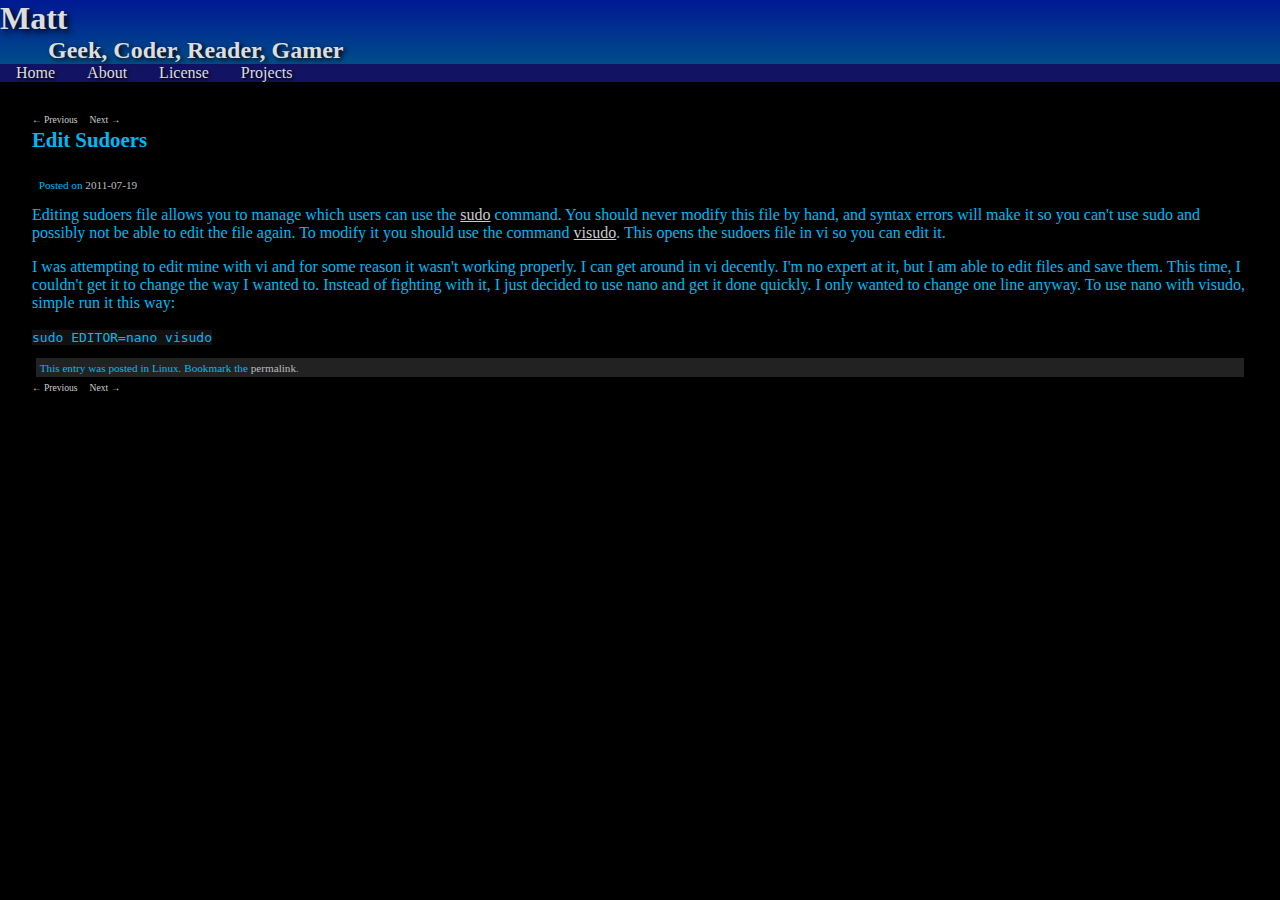
<file: blog/visudo-sudoers.html>
<!DOCTYPE html><html><head><meta
charset="UTF-8"><title>Edit sudoers with visudo and nano</title><meta
name="HandheldFriendly" content="True"><meta
name="MobileOptimized" content="320"><meta
name="viewport" content="width=device-width, initial-scale=1.0"><link
rel="stylesheet" type="text/css" href="/style_6acfc77.css"><meta
name="description" content="How to edit the sudoers file to manage sudo users with visudo. Edit sudoers with nano or use visudo with nano."></head><body>
<header
id="header">
<hgroup><h1 id="site-title"><a
href="/" title="Matt" rel="home">Matt</a></h1><h2 id="site-description">Geek, Coder, Reader, Gamer</h2>
</hgroup><nav
id="mainmenu" role="navigation"><h3 class="assistive-text">Main menu</h3><div
class="skip-link"><a
class="assistive-text" href="#content" title="Skip to primary content">Skip to primary content</a></div><ul
id="menu"><li><a
href="/" title="Home">Home</a></li><li><a
href="/about.html">About</a></li><li><a
href="/license.html">License</a></li><li><a
href="/projects.html">Projects</a></li></ul>
</nav>
</header><div
id="content" role="main">
<nav
class="pnnav"><h3 class="assistive-text">Post navigation</h3>
<span
class="nav-previous"><a
href="/blog/kindle-3g-and-wi-fi-special-offers.html" rel="prev"><span
class="meta-nav">&larr;</span> Previous</a></span>
<span
class="nav-next"><a
href="/blog/americans-are-afraid-of-numbers.html" rel="next">Next <span
class="meta-nav">&rarr;</span></a></span>
</nav><article>
<header><h1>Edit Sudoers</h1><div
class="entry-meta">
<span
class="sep">Posted on </span><a
href="/blog/visudo-sudoers.html" title="2011-07-19" rel="bookmark"><time
datetime="2011-07-19 22:16:42">2011-07-19</time></a></div>
</header><div
class="entry-content"><p>Editing sudoers file allows you to manage which users can use the <a
title="sudo" href="http://en.wikipedia.org/wiki/Sudo">sudo</a> command. You should never modify this file by hand, and syntax errors will make it so you can't use sudo and possibly not be able to edit the file again. To modify it you should use the command <a
title="visudo" href="http://en.wikipedia.org/wiki/Visudo" target="_blank">visudo</a>. This opens the sudoers file in vi so you can edit it.</p><p>I was attempting to edit mine with vi and for some reason it wasn't working properly. I can get around in vi decently. I'm no expert at it, but I am able to edit files and save them. This time, I couldn't get it to change the way I wanted to. Instead of fighting with it, I just decided to use nano and get it done quickly. I only wanted to change one line anyway. To use nano with visudo, simple run it this way:</p><p><code>sudo EDITOR=nano visudo</code></p></div><footer
class="entry-meta">
This entry was posted in Linux. Bookmark the <a
href="/blog/visudo-sudoers.html" title="Permalink to Edit Sudoers" rel="bookmark">permalink</a>.
</footer>
</article><nav
class="pnnav"><h3 class="assistive-text">Post navigation</h3>
<span
class="nav-previous"><a
href="/blog/kindle-3g-and-wi-fi-special-offers.html" rel="prev"><span
class="meta-nav">&larr;</span> Previous</a></span>
<span
class="nav-next"><a
href="/blog/americans-are-afraid-of-numbers.html" rel="next">Next <span
class="meta-nav">&rarr;</span></a></span>
</nav></div><footer
id="colophon" role="contentinfo"></footer></body></html>
</file>
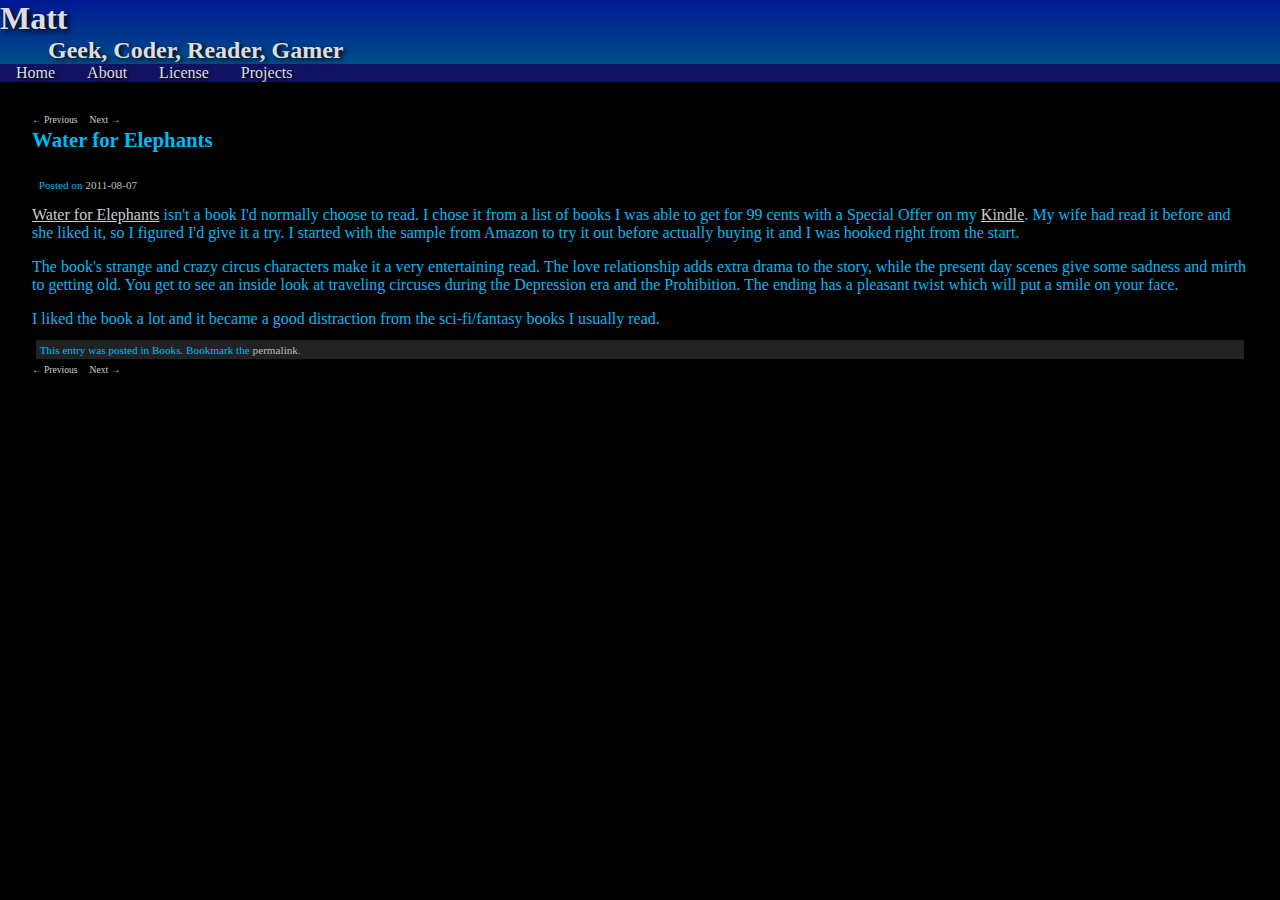
<file: blog/water-for-elephants.html>
<!DOCTYPE html><html><head><meta
charset="UTF-8"><title>Water for Elephants by Sara Gruen</title><meta
name="HandheldFriendly" content="True"><meta
name="MobileOptimized" content="320"><meta
name="viewport" content="width=device-width, initial-scale=1.0"><link
rel="stylesheet" type="text/css" href="/style_6acfc77.css"><meta
name="description" content="Water for Elephants isn't a book I'd normally choose to read."></head><body>
<header
id="header">
<hgroup><h1 id="site-title"><a
href="/" title="Matt" rel="home">Matt</a></h1><h2 id="site-description">Geek, Coder, Reader, Gamer</h2>
</hgroup><nav
id="mainmenu" role="navigation"><h3 class="assistive-text">Main menu</h3><div
class="skip-link"><a
class="assistive-text" href="#content" title="Skip to primary content">Skip to primary content</a></div><ul
id="menu"><li><a
href="/" title="Home">Home</a></li><li><a
href="/about.html">About</a></li><li><a
href="/license.html">License</a></li><li><a
href="/projects.html">Projects</a></li></ul>
</nav>
</header><div
id="content" role="main">
<nav
class="pnnav"><h3 class="assistive-text">Post navigation</h3>
<span
class="nav-previous"><a
href="/blog/the-name-of-the-wind.html" rel="prev"><span
class="meta-nav">&larr;</span> Previous</a></span>
<span
class="nav-next"><a
href="/blog/mount-sshfs-with-a-script.html" rel="next">Next <span
class="meta-nav">&rarr;</span></a></span>
</nav><article>
<header><h1>Water for Elephants</h1><div
class="entry-meta">
<span
class="sep">Posted on </span><a
href="/blog/water-for-elephants.html" title="2011-08-07" rel="bookmark"><time
datetime="2011-08-07 15:55:26">2011-08-07</time></a></div>
</header><div
class="entry-content"><p><a
href="http://www.amazon.com/Water-Elephants-Novel-Sara-Gruen/dp/1565125606?SubscriptionId=06ECB9YB6KKGMF4SMXG2&tag=dblock-20" target="_blank" rel="nofollow" title="Water for Elephants">Water for Elephants</a> isn't a book I'd normally choose to read. I chose it from a list of books I was able to get for 99 cents with a Special Offer on my <a
title="Kindle 3G and Wi-Fi with Special Offers" href=":posts:00001">Kindle</a>. My wife had read it before and she liked it, so I figured I'd give it a try. I started with the sample from Amazon to try it out before actually buying it and I was hooked right from the start.</p><p>The book's strange and crazy circus characters make it a very entertaining read. The love relationship adds extra drama to the story, while the present day scenes give some sadness and mirth to getting old. You get to see an inside look at traveling circuses during the Depression era and the Prohibition. The ending has a pleasant twist which will put a smile on your face.</p><p>I liked the book a lot and it became a good distraction from the sci-fi/fantasy books I usually read.</p></div><footer
class="entry-meta">
This entry was posted in Books. Bookmark the <a
href="/blog/water-for-elephants.html" title="Permalink to Water for Elephants" rel="bookmark">permalink</a>.
</footer>
</article><nav
class="pnnav"><h3 class="assistive-text">Post navigation</h3>
<span
class="nav-previous"><a
href="/blog/the-name-of-the-wind.html" rel="prev"><span
class="meta-nav">&larr;</span> Previous</a></span>
<span
class="nav-next"><a
href="/blog/mount-sshfs-with-a-script.html" rel="next">Next <span
class="meta-nav">&rarr;</span></a></span>
</nav></div><footer
id="colophon" role="contentinfo"></footer></body></html>
</file>
<file: style_6acfc77.css>
*{margin:0;padding:0}body{background:#000;color:#00B9F2;font-size:1em}a{color:#CCC;text-decoration:none}a:hover{text-decoration:underline}code{background:#111}pre{display:block;white-space:pre;background:#111;color:#00B9F2;border:0.1em solid #DDD;padding:0.3em;margin:0.3em;overflow:auto}.assistive-text{display:none}#header{background:#001994;background-image:-ms-linear-gradient(top, #001994 0%, #005C87 100%);background-image:-moz-linear-gradient(top, #001994 0%, #005C87 100%);background-image:-o-linear-gradient(top, #001994 0%, #005C87 100%);background-image:-webkit-gradient(linear, left top, left bottom, color-stop(0, #005C87), color-stop(1, #001994));background-image:-webkit-linear-gradient(top, #001994 0%, #005C87 100%);background-image:linear-gradient(to bottom, #001994 0%, #005C87 100%)}#site-title{color:#DDD;text-shadow:0.1em 0.1em 0.2em #000}#site-title
a{color:#DDD;text-decoration:none}#site-description{color:#DDD;padding:0
0 0 2em;text-shadow:0.1em 0.1em 0.2em #000}#mainmenu{clear:both}#menu{background:#131363}#menu
li{padding:0
1em;display:inline-block}#menu
a{color:#DDD;text-shadow:0.1em 0.1em 0.2em #000}#content{padding:2em}.pnnav{font-size:0.6em;margin-bottom:0.3em}.nav-next{margin-left:1em}.entry-meta{color:#00B9F2;font-size:0.7em;padding:0.3em;margin:0.3em}footer.entry-meta{background:#222;border:0.1em solid #000}.entry-meta
a{color:#BBB}#content header
h1{font-weight:bold;font-size:1.3em;padding:0
0 1em 0}.entry-content
li{margin-left:2.5em}.entry-content
h1{font-weight:bold;font-size:1.2em;padding:0.5em 0}.entry-content
h2{font-weight:bold;font-size:1.2em;padding:0.5em 0}.entry-content
h3{font-weight:bold;font-size:1.1em;padding:0.5em 0}.entry-content
h4{font-weight:bold;font-size:1.1em;padding:0.5em 0}.entry-content
h5{font-weight:bold;font-size:1.1em;padding:0.5em 0}.entry-content
h6{font-weight:bold;font-size:1.1em;padding:0.5em 0}.entry-content
p{padding:0.5em 0}.entry-content
a{text-decoration:underline}.entry-content
a.anchor{text-decoration:none}.entry-content a:hover{text-decoration:none}
</file>
